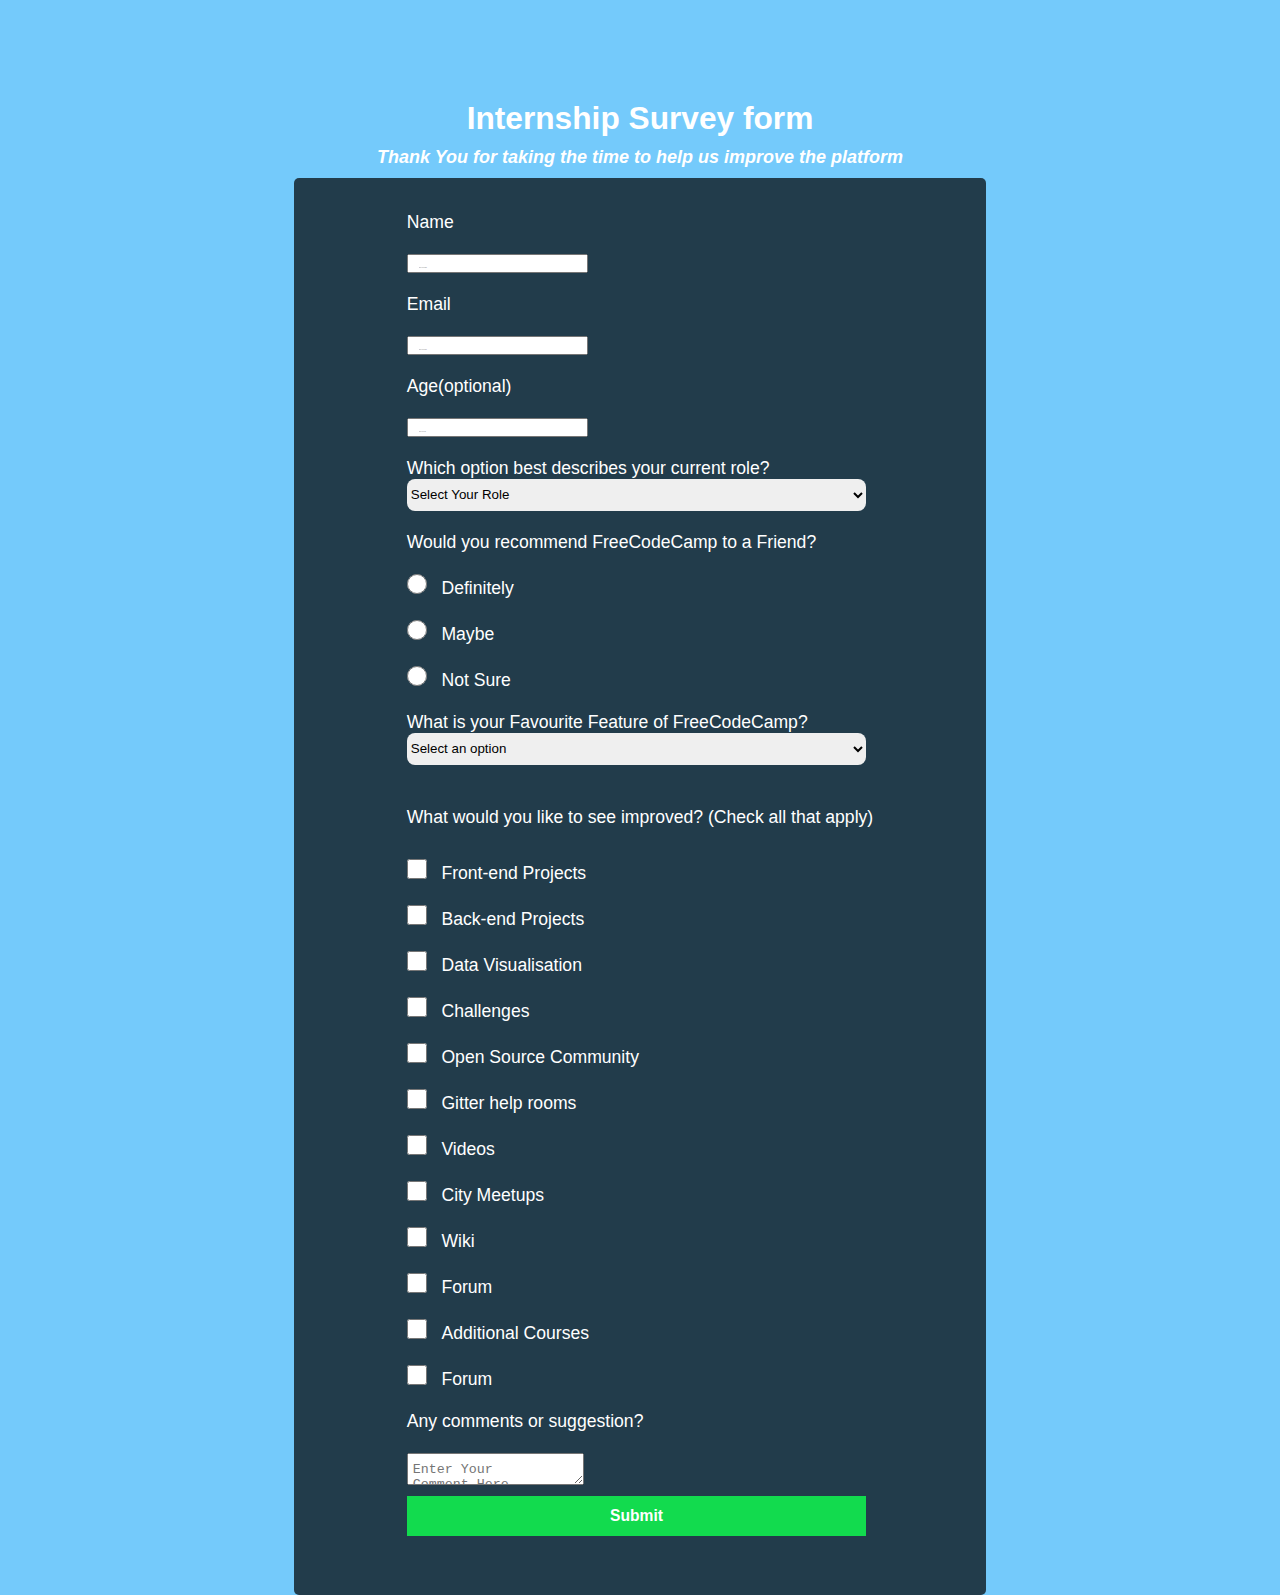
<file: index.html>
<html>
<head>
<title>Survey_form</title>
<meta name="viewport" content="width=device-width, initial-scaled=1, user-scalable=no">
<link rel="stylesheet" type="text/css" href="survey.css">
</head>
<body>
   <div class="heading">
      <h1 id="head">Internship Survey form</h1>
	  <h2 id="subheading"><i>Thank You for taking the time to help us improve the platform</i></h2>
	</div> 
   <form>
        <div id="content1">
              <label>Name</label><br><br>
			  <input type="name" name="name" placeholder="Enter your name" class="box"><br><br>
			  <label>Email</label><br><br>
			  <input type="email" name="email" placeholder="Enter your email" class="box"><br><br>
			  <label>Age(optional)</label><br><br>
			  <input type="age" name="age" placeholder="Enter your age" class="box"><br><br>
			  <label>Which option best describes your current role?</label>

		<div id="option1">
		    <select>
			<option name="Select Your Role"> Select Your Role </option>
			<option value="Student"> Student </option>
			<option value="Full Time Job">Full Time Job </option>
			<option value="Full Time Learner">Full Time Learner  </option>
			<option value="Prefer Not To say"> Prefer Not To say </option>
			<option value="other">other </option>
	  </select>
	  </div>
	  <br>
	  <label id="head1">Would you recommend FreeCodeCamp to a Friend?</label><br><br>
	  <input type="radio" name="radio" class="larger">&nbsp&nbsp&nbspDefinitely<br><br>
	    <input type="radio" name="radio" class="larger">&nbsp&nbsp&nbspMaybe<br><br>
	   <input type="radio" name="radio" class="larger">&nbsp&nbsp&nbspNot Sure<br><br>
	   <label>What is your Favourite Feature of FreeCodeCamp?</label><br>
	   <div id="option2">
	      <select>
			<option name="Select an option"> Select an option</option>
			<option value="Challenged"> Challenged </option>
			<option value="Projects"> Projects</option>
			<option value="Community">Community </option>
			<option value="Open Source"> Open Source</option>
		
	
	  </select>
	  </div>
	  <br><br>
	  <label id="head2">What would you like to see improved? (Check all that apply)</label><br><br>
	  <div id="content2">
	          <input type="checkbox" name="checkbox" class="larger"><label>&nbsp&nbsp&nbspFront-end Projects</label><br><br>
		      <input type="checkbox" name="checkbox" class="larger"><label>&nbsp&nbsp&nbspBack-end Projects</label><br><br>
			  <input type="checkbox" name="checkbox" class="larger"><label>&nbsp&nbsp&nbspData Visualisation</label><br><br>
			 <input type="checkbox" name="checkbox" class="larger"><label>&nbsp&nbsp&nbspChallenges</label><br><br>
		     <input type="checkbox" name="checkbox" class="larger"><label>&nbsp&nbsp&nbspOpen Source Community</label><br><br>
			 <input type="checkbox" name="checkbox" class="larger"><label>&nbsp&nbsp&nbspGitter help rooms</label><br><br>
			  <input type="checkbox" name="checkbox" class="larger"><label>&nbsp&nbsp&nbspVideos</label><br><br>
			   <input type="checkbox" name="checkbox" class="larger"><label>&nbsp&nbsp&nbspCity Meetups</label><br><br>
			    <input type="checkbox" name="checkbox" class="larger"><label>&nbsp&nbsp&nbspWiki</label><br><br>
				<input type="checkbox" name="checkbox" class="larger"><label>&nbsp&nbsp&nbspForum</label><br><br>
				<input type="checkbox" name="checkbox" class="larger"><label>&nbsp&nbsp&nbspAdditional Courses</label><br><br>
				<input type="checkbox" name="checkbox" class="larger"><label>&nbsp&nbsp&nbspForum</label><br><br>
				 </div>
				 <label id="head2">Any comments or suggestion?</label><br><br>
				 <textarea placeholder="Enter Your Comment Here..."></textarea><br>
				 <button> <h3> Submit</h3></button>
					
	</form>	
  
  </body>
  </html>
</file>
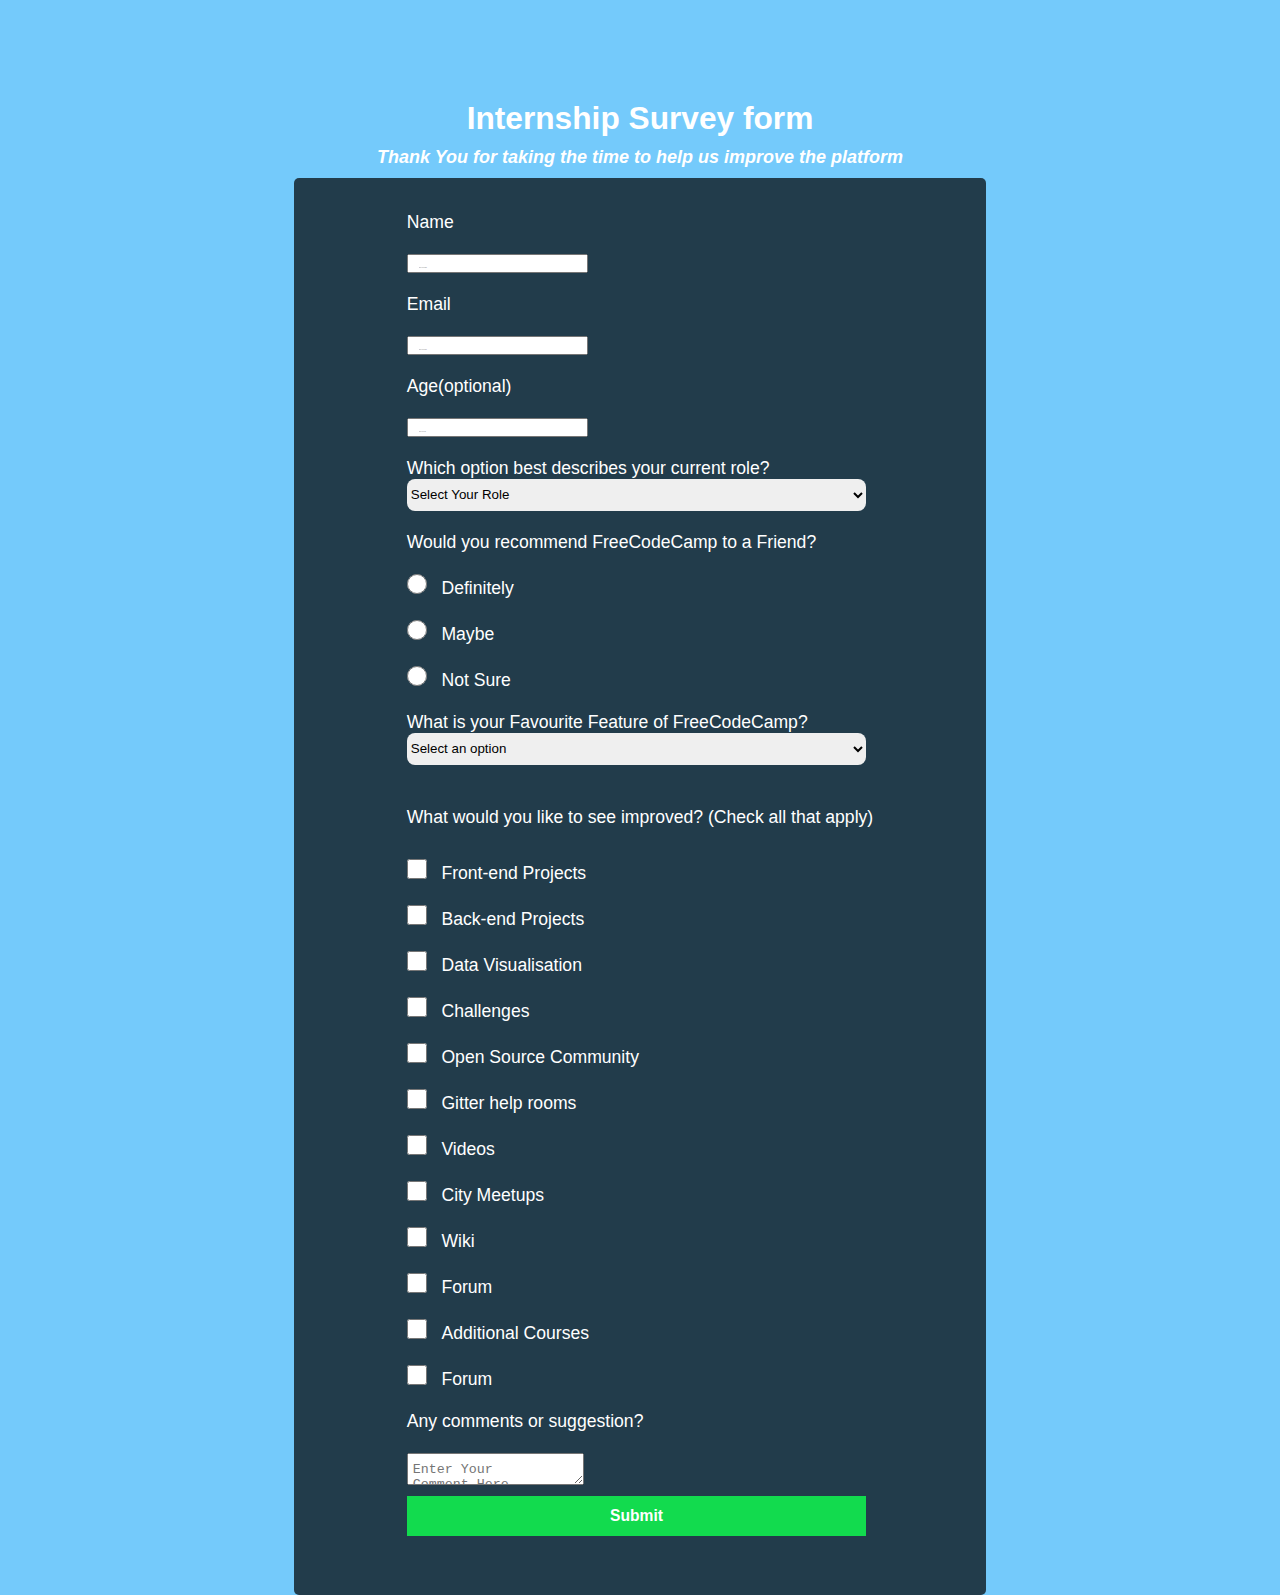
<file: surveyform.html>
<html>
<head>
<title>Survey_form</title>
<meta name="viewport" content="width=device-width, initial-scaled=1, user-scalable=no">
<link rel="stylesheet" type="text/css" href="survey.css">
</head>
<body>
   <div class="heading">
      <h1 id="head">Internship Survey form</h1>
	  <h2 id="subheading"><i>Thank You for taking the time to help us improve the platform</i></h2>
	</div> 
   <form>
        <div id="content1">
              <label>Name</label><br><br>
			  <input type="name" name="name" placeholder="Enter your name" class="box"><br><br>
			  <label>Email</label><br><br>
			  <input type="email" name="email" placeholder="Enter your email" class="box"><br><br>
			  <label>Age(optional)</label><br><br>
			  <input type="age" name="age" placeholder="Enter your age" class="box"><br><br>
			  <label>Which option best describes your current role?</label>

		<div id="option1">
		    <select>
			<option name="Select Your Role"> Select Your Role </option>
			<option value="Student"> Student </option>
			<option value="Full Time Job">Full Time Job </option>
			<option value="Full Time Learner">Full Time Learner  </option>
			<option value="Prefer Not To say"> Prefer Not To say </option>
			<option value="other">other </option>
	  </select>
	  </div>
	  <br>
	  <label id="head1">Would you recommend FreeCodeCamp to a Friend?</label><br><br>
	  <input type="radio" name="radio" class="larger">&nbsp&nbsp&nbspDefinitely<br><br>
	    <input type="radio" name="radio" class="larger">&nbsp&nbsp&nbspMaybe<br><br>
	   <input type="radio" name="radio" class="larger">&nbsp&nbsp&nbspNot Sure<br><br>
	   <label>What is your Favourite Feature of FreeCodeCamp?</label><br>
	   <div id="option2">
	      <select>
			<option name="Select an option"> Select an option</option>
			<option value="Challenged"> Challenged </option>
			<option value="Projects"> Projects</option>
			<option value="Community">Community </option>
			<option value="Open Source"> Open Source</option>
		
	
	  </select>
	  </div>
	  <br><br>
	  <label id="head2">What would you like to see improved? (Check all that apply)</label><br><br>
	  <div id="content2">
	          <input type="checkbox" name="checkbox" class="larger"><label>&nbsp&nbsp&nbspFront-end Projects</label><br><br>
		      <input type="checkbox" name="checkbox" class="larger"><label>&nbsp&nbsp&nbspBack-end Projects</label><br><br>
			  <input type="checkbox" name="checkbox" class="larger"><label>&nbsp&nbsp&nbspData Visualisation</label><br><br>
			 <input type="checkbox" name="checkbox" class="larger"><label>&nbsp&nbsp&nbspChallenges</label><br><br>
		     <input type="checkbox" name="checkbox" class="larger"><label>&nbsp&nbsp&nbspOpen Source Community</label><br><br>
			 <input type="checkbox" name="checkbox" class="larger"><label>&nbsp&nbsp&nbspGitter help rooms</label><br><br>
			  <input type="checkbox" name="checkbox" class="larger"><label>&nbsp&nbsp&nbspVideos</label><br><br>
			   <input type="checkbox" name="checkbox" class="larger"><label>&nbsp&nbsp&nbspCity Meetups</label><br><br>
			    <input type="checkbox" name="checkbox" class="larger"><label>&nbsp&nbsp&nbspWiki</label><br><br>
				<input type="checkbox" name="checkbox" class="larger"><label>&nbsp&nbsp&nbspForum</label><br><br>
				<input type="checkbox" name="checkbox" class="larger"><label>&nbsp&nbsp&nbspAdditional Courses</label><br><br>
				<input type="checkbox" name="checkbox" class="larger"><label>&nbsp&nbsp&nbspForum</label><br><br>
				 </div>
				 <label id="head2">Any comments or suggestion?</label><br><br>
				 <textarea placeholder="Enter Your Comment Here..."></textarea><br>
				 <button> <h3> Submit</h3></button>
					
	</form>	
  
  </body>
  </html>
</file>
<file: survey.css>
*{
	margin: 0;
	padding: 0;
}
body{	
      background-image: url(https://watermark.lovepik.com/photo/20211208/large/lovepik-yangzhou-wanfu-bridge-night-lights-picture_501594286.jpg);
     background-size: cover;
	 background-attachment: fixed;
	 color: #fff;
	 background-color: rgba(57, 179, 250, 0.7);
	 background-blend-mode: multiply;
	 font-size: 1.1em;
	 font-family: 'poppins' , sans-serif;
}
.heading{
	     text-align: center;
		 width: 100%;
		 margin: auto;
		 margin-top: 100px;
}
#head{
	font-size: 1.8em;
}
#subheading{
     font-size: 18px;
     margin-top: 10px;
}
#content1{
     wodth: 90%;
     margin: auto;
}
form{
     background-color: rgba(0,0,0,0.7);
     padding-top: 34px;
	 display: flex;
	 align-items: center;
	 justify-content: center;
	 width: 54%;
	 border-radius: 5px;
	 margin: auto;
	 margin-top: 10px;
	 padding-bottom: 60px;
}	 
form.box{
	width:98.5%;
	height: 2.8em;
	position: relative;
	bottom: 10px;
	border: 0;
	border-radius: 5px;
}
#option1 select{
	width: 98.5%;
	height: 2.4em;
	position: relative;
	bottom: 0.5px;
	border-radius: 8px;
	border: 0;
}
#option2 select{
    width: 98.5%;
	height: 2.4em;
	position: relative;
	bottom: 0.5px;
	border-radius: 8px;
	border: 0;
	}
#content2{
margin-top: 10px;
}
#content2 textarea{
   width: 98.5%;
height: 125px;
position: relative;
bottom: 17px;
}
button{
    width: 98.5%;
    height: 3em;
    position: relative;
    top: 11px;
    background-color: rgb(18, 219, 78);
    border: none;
    color: rgb(255, 255,2555);
    margin-bottom: 10px;
    cursor: pointer;
}
textarea::placeholder{
    front-size: 1.4em;
position: relative;
top: 8px;
left: 5px;
width: 70%;
}
input::placeholder{
    font-size: 1.1px;
    position: relative;
    left: 10px;
    width: 50%;
    font-weight: 500;
}	
input.larger{
	  width:20px;
	  height: 20px;
}
@media screen and (max-width: 600px){
	form{
		width: 100%;
		margin: auto;
	}
}
</file>
